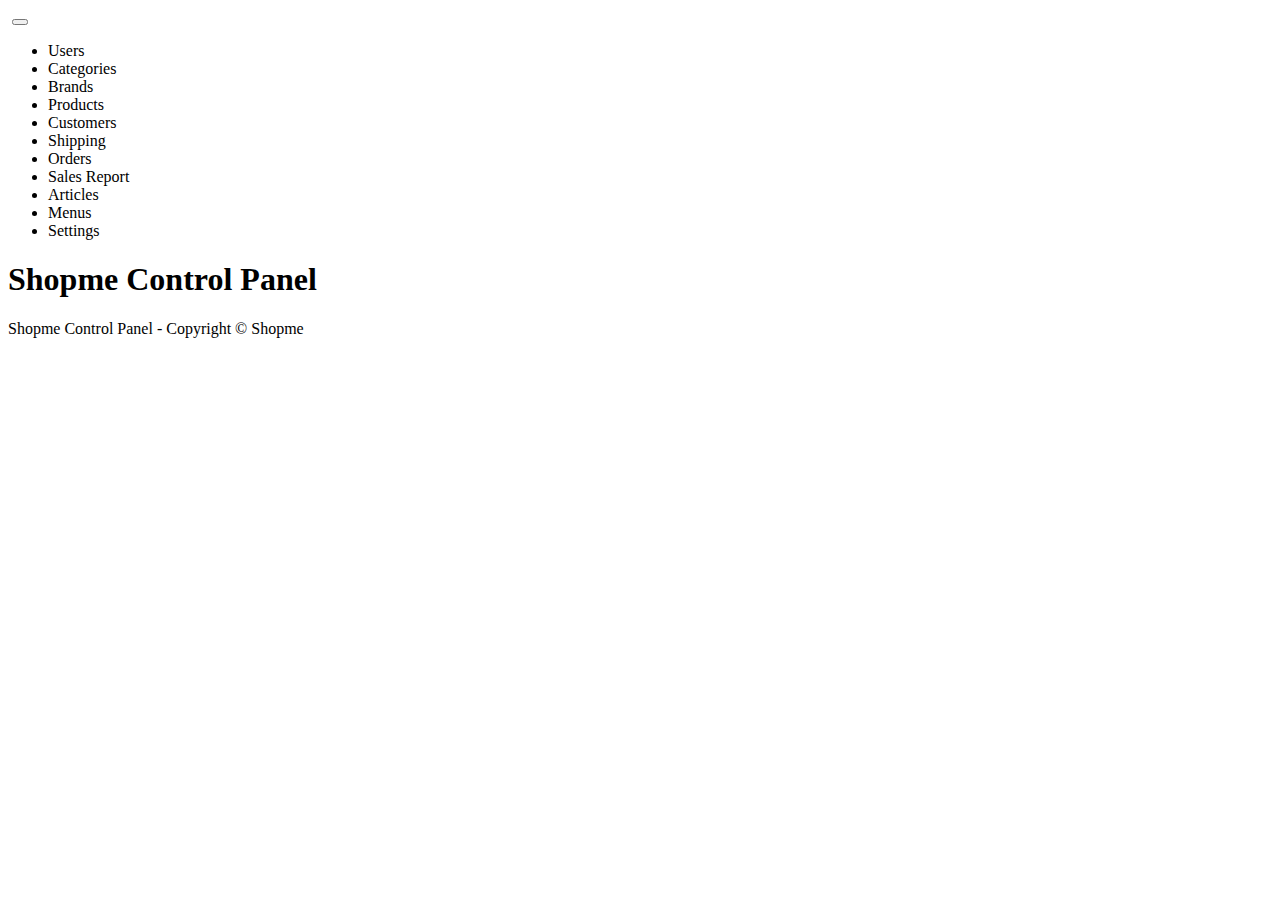
<file: ShopmeWebParent/ShopmeBackend/src/main/resources/templates/index.html>
<!DOCTYPE html>
<html xmlns:th="http://www.thymeleaf.org" lang="eng">
<head>
    <meta http-equiv="content-type" content="text/html; charset=UTF-8" >
    <meta name="viewport" content="width=device-width, initial-scale=1.0, minimum-scale=1.0">
    <title>Home - Shopme Admin</title>
    <link rel="stylesheet" type="text/css" th:href="@{/webjars/bootstrap/css/bootstrap.min.css}">
    <script type="text/javascript" th:src="@{/webjars/jquery/jquery.min.js}"></script>
    <script type="text/javascript" th:src="@{/webjars/bootstrap/js/bootstrap.min.js}"></script>
</head>
<body>
<div class="container-fluid">
    <div>
        <nav class="navbar navbar-expand-lg bg-dark navbar-dark">
            <a class="navbar-brand" th:href="@{/}">
                <img th:src="@{images/ShopmeAdminSmall.png}">
            </a>
            <button class="navbar-toggler" type="button" data-bs-toggle="collapse" data-bs-target="#topNavbar">
                <span class="navbar-toggler-icon"></span>
            </button>
            <div class="collapse navbar-collapse" id="topNavbar">
                <ul class="navbar-nav">
                    <li class="nav-item">
                        <a class="nav-link" th:href="@{/users}">Users</a>
                    </li>
                    <li class="nav-item">
                        <a class="nav-link" th:href="@{/categories}">Categories</a>
                    </li>
                    <li class="nav-item">
                        <a class="nav-link" th:href="@{/brands}">Brands</a>
                    </li>
                    <li class="nav-item">
                        <a class="nav-link" th:href="@{/products}">Products</a>
                    </li>
                    <li class="nav-item">
                        <a class="nav-link" th:href="@{/customers}">Customers</a>
                    </li>
                    <li class="nav-item">
                        <a class="nav-link" th:href="@{/shipping}">Shipping</a>
                    </li>
                    <li class="nav-item">
                        <a class="nav-link" th:href="@{/orders}">Orders</a>
                    </li>
                    <li class="nav-item">
                        <a class="nav-link" th:href="@{/report}">Sales Report</a>
                    </li>
                    <li class="nav-item">
                        <a class="nav-link" th:href="@{/articles}">Articles</a>
                    </li>
                    <li class="nav-item">
                        <a class="nav-link" th:href="@{/menus}">Menus</a>
                    </li>
                    <li class="nav-item">
                        <a class="nav-link" th:href="@{/settings}">Settings</a>
                    </li>
                </ul>
            </div>
        </nav>
    </div>
    <div>
        <h1>Shopme Control Panel</h1>
    </div>
    <div>
        <p>Shopme Control Panel - Copyright &copy; Shopme</p>
    </div>
</div>
</body>
</html>
</file>
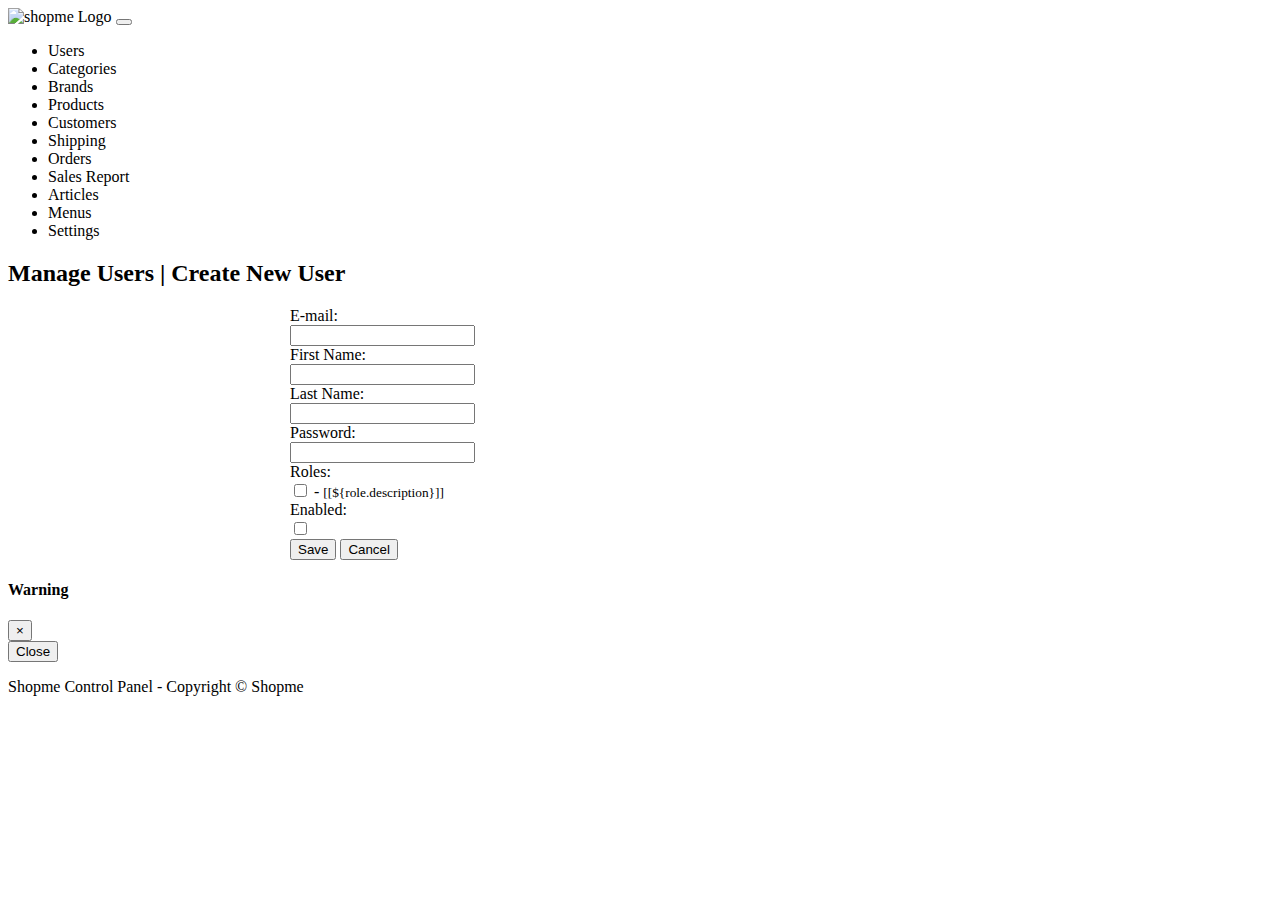
<file: ShopmeWebParent/ShopmeBackend/src/main/resources/templates/user_form.html>
<!DOCTYPE html>
<html xmlns:th="http://www.thymeleaf.org" lang="eng">
<head>
    <meta http-equiv="content-type" content="text/html; charset=UTF-8">
    <meta name="viewport" content="width=device-width, initial-scale=1.0, minimum-scale=1.0">
    <title>Create New User</title>
    <link rel="stylesheet" type="text/css" th:href="@{/webjars/bootstrap/css/bootstrap.min.css}">
    <script type="text/javascript" th:src="@{/webjars/jquery/jquery.min.js}"></script>
    <script type="text/javascript" th:src="@{/webjars/bootstrap/js/bootstrap.min.js}"></script>
</head>
<body>
<div class="container-fluid">
    <div>
        <nav class="navbar navbar-expand-lg bg-dark navbar-dark">
            <a class="navbar-brand" th:href="@{/}">
                <img th:src="@{/images/ShopmeAdminSmall.png}" alt="shopme Logo">
            </a>
            <button class="navbar-toggler" type="button" data-bs-toggle="collapse" data-bs-target="#topNavbar">
                <span class="navbar-toggler-icon"></span>
            </button>
            <div class="collapse navbar-collapse" id="topNavbar">
                <ul class="navbar-nav">
                    <li class="nav-item">
                        <a class="nav-link" th:href="@{/users}">Users</a>
                    </li>
                    <li class="nav-item">
                        <a class="nav-link" th:href="@{/categories}">Categories</a>
                    </li>
                    <li class="nav-item">
                        <a class="nav-link" th:href="@{/brands}">Brands</a>
                    </li>
                    <li class="nav-item">
                        <a class="nav-link" th:href="@{/products}">Products</a>
                    </li>
                    <li class="nav-item">
                        <a class="nav-link" th:href="@{/customers}">Customers</a>
                    </li>
                    <li class="nav-item">
                        <a class="nav-link" th:href="@{/shipping}">Shipping</a>
                    </li>
                    <li class="nav-item">
                        <a class="nav-link" th:href="@{/orders}">Orders</a>
                    </li>
                    <li class="nav-item">
                        <a class="nav-link" th:href="@{/report}">Sales Report</a>
                    </li>
                    <li class="nav-item">
                        <a class="nav-link" th:href="@{/articles}">Articles</a>
                    </li>
                    <li class="nav-item">
                        <a class="nav-link" th:href="@{/menus}">Menus</a>
                    </li>
                    <li class="nav-item">
                        <a class="nav-link" th:href="@{/settings}">Settings</a>
                    </li>
                </ul>
            </div>
        </nav>
    </div>
    <div>
        <h2>Manage Users | Create New User</h2>
    </div>
    <form th:action="@{/users/save}" method="post" style="max-width: 700px;
    margin: 0 auto" th:object="${user} " onsubmit="return checkEmailUnique(this)">
    <div class="border border-secondary rounded p-3">
        <div class="form-group row">
        <label class="col-sm-4 col-form-label">E-mail: </label>
            <div class="col-sm-8">
                <input type="email" class="form-control" th:field="*{email}" required minlength="8" maxlength="128"/>
            </div>
        </div>
        <div class="form-group row">
            <label class="col-sm-4 col-form-label">First Name: </label>
            <div class="col-sm-8">
                <input type="text" class="form-control" th:field="*{firstName}" required minlength="2" maxlength="45"/>
            </div>
        </div>
        <div class="form-group row">
            <label class="col-sm-4 col-form-label">Last Name:  </label>
            <div class="col-sm-8">
                <input type="text" class="form-control" th:field="*{lastName}" required minlength="2" maxlength="45"/>
            </div>
        </div>
        <div class="form-group row">
            <label class="col-sm-4 col-form-label">Password: </label>
            <div class="col-sm-8">
                <input type="password" class="form-control" th:field="*{password}" required minlength="8" maxlength="20"/>
            </div>
        </div>
        <div class="form-group row">
            <label class="col-sm-4 col-form-label">Roles: </label>
            <div class="col-sm-8">
               <th:block th:each="role : ${roleList}">
                   <input type="checkbox" th:field="*{roles}"
                          th:text="${role.name}"
                          th:value="${role.id}"
                          class="m-2"
                   />
                   - <small>[[${role.description}]]</small>
                   <br>
               </th:block>
            </div>
            <div class="form-group row">
                <label class="col-sm-4 col-form-label">Enabled: </label>
                <div class="col-sm-8">
                    <input type="checkbox" th:field="*{enabled}" />
                </div>
            </div>
        </div>
        <div class="text-center">
            <input type="submit" value="Save" class="btn btn-primary m-3" />
            <input type="button" value="Cancel" class="btn btn-secondary" id="buttonCancel"/>
        </div>
    </div>
    </form>
    <div class="modal fade text-center" id="modalDialog">
        <div class="modal-dialog">
            <div class="modal-content">
                <div class="modal-header">
                    <h4 class="modal-title" id="modalTitle">Warning</h4>
                    <button type="button" class="close" data-dismiss="modal">&times;</button>
                </div>
                <div class="modal-body">
                    <span id="modalBody"></span>
                </div>
                <div class="modal-footer">
                    <button type="button" class="btn btn-danger" data-dismiss="modal">Close</button>
                </div>
            </div>
        </div>
    </div>

    <div class="text-center">
        <p>Shopme Control Panel - Copyright &copy; Shopme</p>
    </div>
</div>
<script type="text/javascript">
    $(document).ready(function (){
        $("#buttonCancel").on("click", function (){
            window.location = "[[@{/users}]]";
        });
    });

    function checkEmailUnique(form){
        url = "[[@{/users/check_email}]]";
        userEmail = $("input[name='email']").val();
        csrf = $("input[name='_csrf']").val();
        params = {email : userEmail, _csrf : csrf};

        $.post(url, params, function(response){
            if(response === "OK"){
                form.submit();  // Email is unique, proceed with form submission
            } else if(response === "Duplicated"){
                $("#modalBody").text("There is another user with the email: " + userEmail);
                $("#modalDialog").modal('show');  // Show the modal with a warning
            }
        }).fail(function(){
            $("#modalBody").text("Error checking email uniqueness.");
            $("#modalDialog").modal('show');
        });

        // $('.close, .btn-danger').on('click', function() {
        //     // window.location = "[[@{/users/new}]]";
        //     console.log("Close button clicked");
        // });

        $('.btn-danger, .close').on('click', function() {
            $('#modalDialog').modal('hide');
        });

        return false;  // Prevent default form submission to allow the above to work
    }


</script>
</body>

</html>
</file>
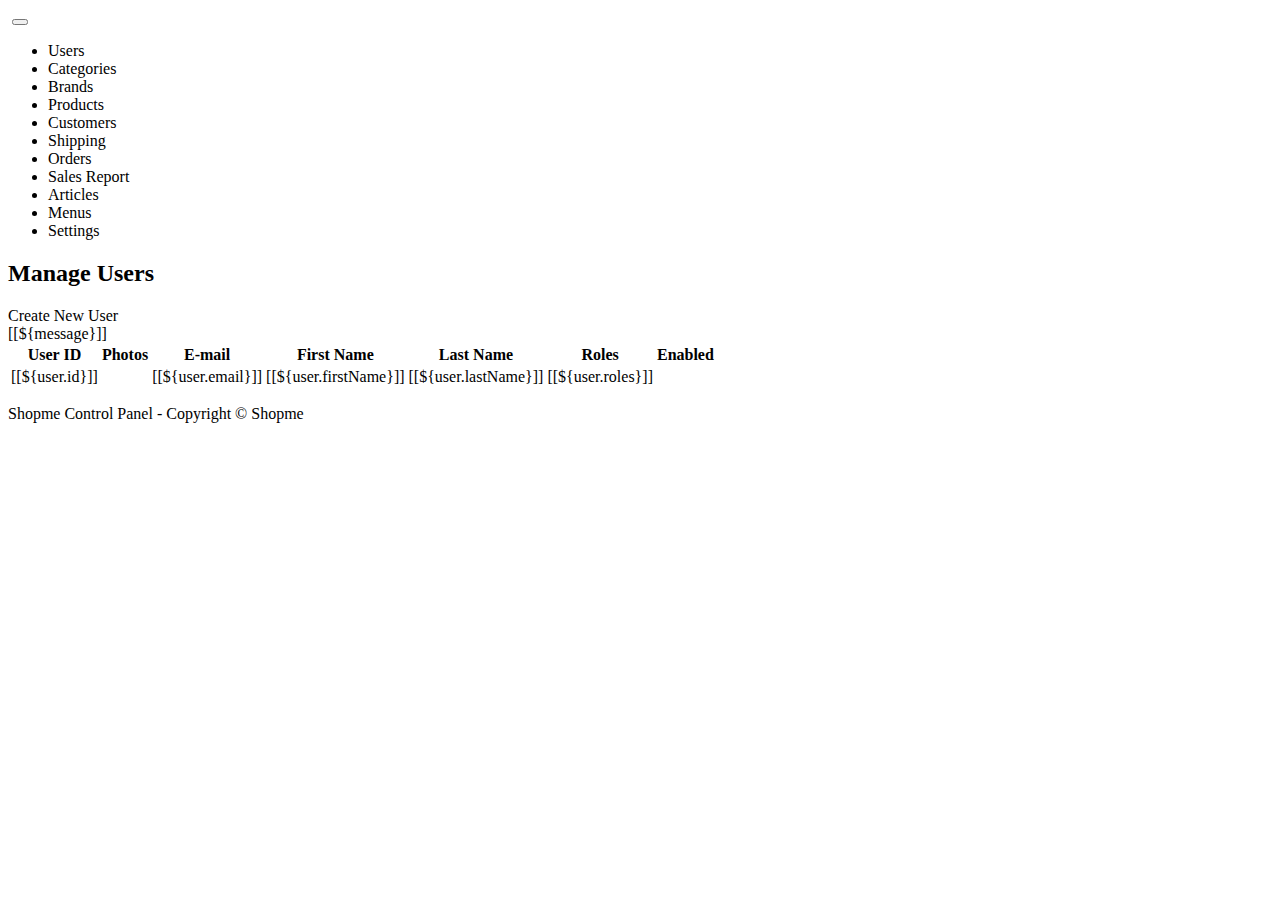
<file: ShopmeWebParent/ShopmeBackend/src/main/resources/templates/users.html>
<!DOCTYPE html>
<html xmlns:th="http://www.thymeleaf.org" lang="eng">
<head>
    <meta http-equiv="content-type" content="text/html; charset=UTF-8">
    <meta name="viewport" content="width=device-width, initial-scale=1.0, minimum-scale=1.0">
    <title>Home - Shopme Admin</title>
    <link rel="stylesheet" type="text/css" th:href="@{/webjars/bootstrap/css/bootstrap.min.css}">
    <link rel="stylesheet" type="text/css" th:href="@{/fontawesome/all.css}">
    <link rel="stylesheet" type="text/css" th:href="@{/style.css}">
    <script type="text/javascript" th:src="@{/webjars/jquery/jquery.min.js}"></script>
    <script type="text/javascript" th:src="@{/webjars/bootstrap/js/bootstrap.min.js}"></script>
</head>
<body>
<div class="container-fluid">
    <div>
        <nav class="navbar navbar-expand-lg bg-dark navbar-dark">
            <a class="navbar-brand" th:href="@{/}">
                <img th:src="@{images/ShopmeAdminSmall.png}">
            </a>
            <button class="navbar-toggler" type="button" data-bs-toggle="collapse" data-bs-target="#topNavbar">
                <span class="navbar-toggler-icon"></span>
            </button>
            <div class="collapse navbar-collapse" id="topNavbar">
                <ul class="navbar-nav">
                    <li class="nav-item">
                        <a class="nav-link" th:href="@{/users}">Users</a>
                    </li>
                    <li class="nav-item">
                        <a class="nav-link" th:href="@{/categories}">Categories</a>
                    </li>
                    <li class="nav-item">
                        <a class="nav-link" th:href="@{/brands}">Brands</a>
                    </li>
                    <li class="nav-item">
                        <a class="nav-link" th:href="@{/products}">Products</a>
                    </li>
                    <li class="nav-item">
                        <a class="nav-link" th:href="@{/customers}">Customers</a>
                    </li>
                    <li class="nav-item">
                        <a class="nav-link" th:href="@{/shipping}">Shipping</a>
                    </li>
                    <li class="nav-item">
                        <a class="nav-link" th:href="@{/orders}">Orders</a>
                    </li>
                    <li class="nav-item">
                        <a class="nav-link" th:href="@{/report}">Sales Report</a>
                    </li>
                    <li class="nav-item">
                        <a class="nav-link" th:href="@{/articles}">Articles</a>
                    </li>
                    <li class="nav-item">
                        <a class="nav-link" th:href="@{/menus}">Menus</a>
                    </li>
                    <li class="nav-item">
                        <a class="nav-link" th:href="@{/settings}">Settings</a>
                    </li>
                </ul>
            </div>
        </nav>
    </div>
    <div>
        <h2>Manage Users</h2>
        <a th:href="@{/users/new}">Create New User</a>
    </div>
    <div th:if="${message != null}" class="alert alert-success text-center">
     [[${message}]]
    </div>
    <div>
        <table class="table table-bordered table-striped table-hover">
            <thead class="table-dark">
            <tr>
                <th>User ID</th>
                <th>Photos</th>
                <th>E-mail</th>
                <th>First Name</th>
                <th>Last Name</th>
                <th>Roles</th>
                <th>Enabled</th>
                <th></th>
            </tr>
            </thead>
            <!-- tbody content -->
            <tbody>
            <tr th:each="user :${userList}">
                <td>[[${user.id}]]</td>
                <td><span class="fas fa-portrait fa-3x icon-silver"></span></td>
                <td>[[${user.email}]]</td>
                <td>[[${user.firstName}]]</td>
                <td>[[${user.lastName}]]</td>
                <td>[[${user.roles}]]</td>
                <td>
                    <a th:if="${user.enabled == true}" class="fas fa-check-circle fa-2x icon-green" href=""></a>
<!--                    [[${user.enabled}]]-->
                    <a th:if="${user.enabled == false}" class="fas fa-check-circle fa-2x icon-dark" href=""></a>

                </td>
                <td>
                    <a class="fas fa-edit fa-2x icon-green" th:href="@{'/users/edit/' + ${user.id}}"
                    title="Edit this user"></a>
                      &nbsp;
                    <a class="fas fa-trash fa-2x icon-dark" href=""></a>
                </td>
            </tr>
            </tbody>
        </table>
    </div>
    <div class="text-center">
        <p>Shopme Control Panel - Copyright &copy; Shopme</p>
    </div>
</div>
</body>
</html>
</file>
